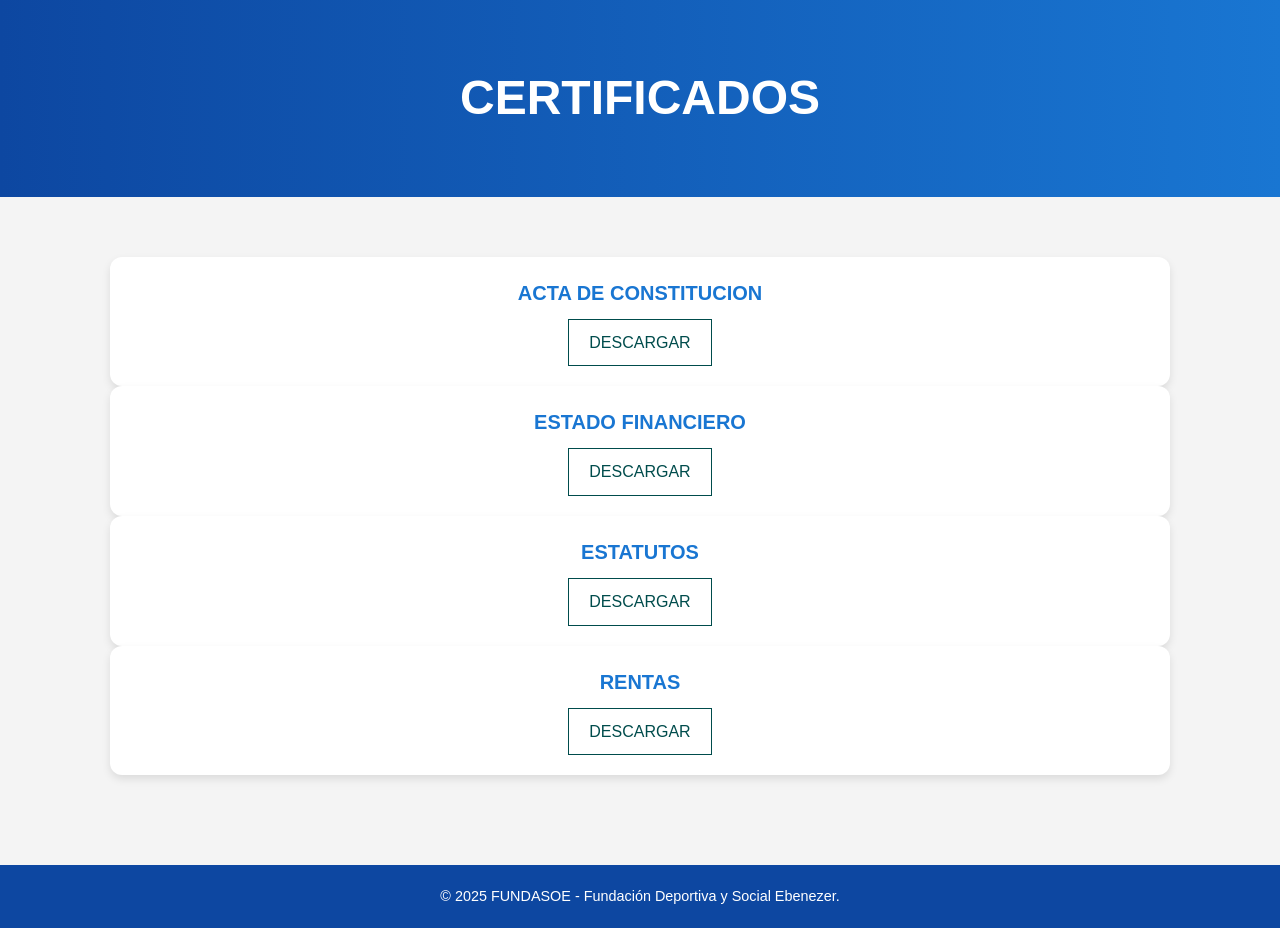
<file: cf.html>
<!DOCTYPE html>
<html lang="es">
<head>
  <meta charset="UTF-8">
  <meta name="viewport" content="width=device-width, initial-scale=1.0">
  <title>Certificados - FUNDASOE</title>
  <link rel="stylesheet" href="Style.css">
</head>
<body>

  <header class="video-header">

    <div class="video-overlay">
      <h1>CERTIFICADOS</h1>
    </div>
  </header>
 <section class="donaciones-opciones">

      
      <!-- Opción 1 -->
      <div class="donacion-item">
        <h3>ACTA DE CONSTITUCION</h3>
        <a href="ACTA DE CONSTITUCION FUNDASOE.pdf" class="btn">DESCARGAR</a>
      </div>

      <!-- Opción 2 -->
      <div class="donacion-item">
        <h3>ESTADO FINANCIERO</h3>
        <a href="EEFF FUNDASOE AÑO 2025.pdf" class="btn">DESCARGAR</a>
      </div>

      <!-- Opción 3 -->
      <div class="donacion-item">
        <h3>ESTATUTOS</h3>
        <a href="ESTATUTOS FUNDASOE.pdf" class="btn">DESCARGAR</a>
      </div>

      <!-- Opción 4 -->
      <div class="donacion-item">
        <h3>RENTAS</h3>
        <a href="RENTA FUNDASOE AÑO 2025.pdf" class="btn">DESCARGAR</a>
      </div>
    </div>
  </section>
  <footer>
    <p>&copy; 2025 FUNDASOE - Fundación Deportiva y Social Ebenezer.</p>
  </footer>

</body>
</html>
</file>
<file: Style.css>
:root {
    --azul-oscuro: #0d47a1;
    --azul-claro: #1976d2;
    --blanco: #ffffff;
    --gris-fondo: #f4f4f4;
    --sombra: 0 4px 8px rgba(0, 0, 0, 0.1);
}

* {
    margin: 0;
    padding: 0;
    box-sizing: border-box;
}

html {
    scroll-behavior: smooth;
}

body {
    font-family: 'Montserrat', sans-serif;
    background-color: var(--gris-fondo);
    color: #333;
    line-height: 1.6;
}

header {
    background: linear-gradient(to right, var(--azul-oscuro), var(--azul-claro));
    color: var(--blanco);
    padding: 60px 20px;
    text-align: center;
}

header h1 {
    font-size: 3rem;
    font-weight: 800;
}

header p {
    font-size: 1.2rem;
    margin-top: 10px;
}

nav {
    background-color: var(--azul-claro);
    padding: 15px 20px;
    display: flex;
    flex-wrap: wrap;
    justify-content: center;
    gap: 15px;
}

nav a {
    color: var(--blanco);
    text-decoration: none;
    font-weight: 600;
    padding: 8px 12px;
    border-radius: 4px;
    transition: background 0.3s;
}

nav a:hover {
    background-color: #0d47a1;
}

section {
    padding: 60px 20px;
    max-width: 1100px;
    margin: auto;
    background-color: transparent;
    margin-bottom: 30px;
    border-radius: 0;
    box-shadow: none;
}


section h2 {
    color: var(--azul-oscuro);
    font-size: 2rem;
    margin-bottom: 20px;
    border-left: 6px solid var(--azul-oscuro);
    padding-left: 15px;
}

ul {
    list-style: disc;
    margin-left: 40px;
}

.gallery {
    display: grid;
    grid-template-columns: repeat(auto-fit, minmax(220px, 1fr));
    gap: 20px;
    margin-top: 30px;
}

.gallery img {
    width: 100%;
    height: auto;
    border-radius: 8px;
    box-shadow: var(--sombra);
    object-fit: cover;
}

.contacto {
    background-color: #e3f2fd;
    padding: 30px;
    border-radius: 10px;
}

footer {
    background-color: var(--azul-oscuro);
    color: white;
    text-align: center;
    padding: 20px;
    font-size: 0.9rem;
}

@media (max-width: 768px) {
    header h1 {
        font-size: 2rem;
    }

    header p {
        font-size: 1rem;
    }

    section h2 {
        font-size: 1.5rem;
    }

    nav {
        flex-direction: column;
        align-items: center;
    }

    nav a {
        margin: 5px 0;
    }
}

@media (max-width: 480px) {
    .gallery {
        grid-template-columns: 1fr;
    }

    section {
        padding: 40px 15px;
    }
}

.video-banner {
    margin-top: 40px;
    position: relative;
    width: 100vw;
    height: 100vh;
    padding: 0;
    margin: 0;
    left: 0;
    right: 0;
    overflow: hidden;
    max-width: 100% !important;
    display: flex;
    align-items: center;
    justify-content: center;
}

.video-banner video {
    position: absolute;
    top: 0;
    left: 0;
    width: 100%;
    height: 100%;
    object-fit: cover;
    z-index: 1;
}

.video-banner .overlay {
    position: absolute;
    top: 50%;
    left: 50%;
    transform: translate(-50%, -50%);
    z-index: 2;
    text-align: center;
    color: white;
    background: rgba(0, 0, 0, 0.4);
    padding: 20px;
    border-radius: 12px;
}

.video-banner h1 {
    font-size: 2.5rem;
    font-weight: 800;
    margin-bottom: 10px;
}

.video-banner p {
    font-size: 1.2rem;
    font-weight: 400;
}

.slider-banner {
    position: relative;
    width: 100vw;
    height: 100vh;
    margin: 0;
    padding: 0;
    overflow: hidden;
        max-width: 100vw;
    left: 0;
    right: 0;
}

.slider-banner img {
    position: absolute;
    top: 0;
    left: 0;
    width: 100%;
    height: 100%;
    object-fit: cover;
    opacity: 0;
    transition: opacity 1s ease-in-out;
}

.slider-banner img.active {
    opacity: 1;
}

.slider-banner .overlay {
    position: absolute;
    top: 50%;
    left: 50%;
    transform: translate(-50%, -50%);
    z-index: 2;
    text-align: center;
    color: white;
    background: rgba(0, 0, 0, 0.4);
    padding: 20px;
    border-radius: 12px;
}

.slider-banner h1 {
    font-size: 2.5rem;
    font-weight: 800;
    margin-bottom: 10px;
}

.slider-banner p {
    font-size: 1.2rem;
    font-weight: 400;
}

.content-section {
  max-width: 1200px;
  margin: 60px auto;
  padding: 0 20px;
  text-align: center;
}

.content-section h2 {
  font-size: 32px;
  font-weight: bold;
  margin-bottom: 10px;
}

.content-section .subtitle {
  font-size: 18px;
  color: #555;
  margin-bottom: 40px;
}

.content-grid {
  display: flex;
  align-items: center; 
  gap: 40px;
  text-align: left;
}
@media (max-width: 768px) {
  .content-img1 {
    display: none;
  }
}

.content-img {
  flex: 1;
  max-width: 400px;
  height: 500px;
  overflow: hidden;
  border-radius: 12px;
}

.content-img1 {
  flex: 1;
  max-width: 4500px;
  height: 800px;
  overflow: hidden;
  border-radius: 12px;
}

.content-img img {
  width: 100%;
  height: 100%;
  object-fit: cover;
  display: block;
  border-radius: 12px;
}

.content-img img {
  width: 100%;
  height: 100%;
  object-fit: cover;
  display: block;
  border-radius: 12px;
}

.content-text {
  flex: 2;
}

.content-text h4 {
  color: #0d47a1;
  font-size: 18px;
  margin-bottom: 10px;
}

.content-text h3 {
  font-size: 28px;
  font-weight: bold;
  margin-bottom: 20px;
}

.content-text p {
  font-size: 16px;
  line-height: 1.6;
  margin-bottom: 20px;
}

.content-text .btn {
  display: inline-block;
  background: #0d47a1;
  color: #fff;
  padding: 12px 24px;
  border-radius: 6px;
  text-decoration: none;
  font-weight: bold;
}

@media (max-width: 768px) {
  .content-grid {
    flex-direction: column;
    text-align: center;
  }

  .content-img {
    width: 100%;
    height: 300px;
    max-width: none;
  }
}

.ayuda {
  text-align: center;
  padding: 60px 20px;
}

.ayuda h2 {
  font-size: 28px;
  margin-bottom: 40px;
  color: #004c4c;
}

.ayuda-contenedor {
  display: flex;
  justify-content: space-around;
  flex-wrap: wrap;
  gap: 30px;
}

.ayuda-item {
  flex: 1 1 300px;
  max-width: 350px;
  text-align: center;
}

.ayuda-item img {
  max-width: 200px;
  margin-bottom: 20px;
}

.ayuda-item h3 {
  font-size: 20px;
  color: #004c4c;
  margin-bottom: 15px;
}

.ayuda-item p {
  font-size: 15px;
  line-height: 1.6;
  margin-bottom: 20px;
  color: #333;
}

.btn {
  display: inline-block;
  padding: 10px 20px;
  border: 1px solid #004c4c;
  color: #004c4c;
  text-decoration: none;
  transition: 0.3s;
}

.btn:hover {
  background-color: #004c4c;
  color: white;
}

/* Estilo de la sección de donaciones */
.donaciones-banner img {
  width: 100%;
  height: auto;
  border-radius: 12px;
  margin-bottom: 40px;
}

.donaciones-opciones {
  text-align: center;
  padding: 60px 20px;
}

.donaciones-opciones h2 {
  font-size: 28px;
  margin-bottom: 40px;
  color: var(--azul-oscuro);
}

.donaciones-grid {
  display: grid;
  grid-template-columns: repeat(auto-fit, minmax(250px, 1fr));
  gap: 30px;
}

.donacion-item {
  background: white;
  border-radius: 12px;
  padding: 20px;
  box-shadow: var(--sombra);
  text-align: center;
}

.donacion-item img {
  width: 100%;
  height: 250px;
  object-fit: cover;
  border-radius: 8px;
  margin-bottom: 15px;
}

.donacion-item h3 {
  color: var(--azul-claro);
  font-size: 20px;
  margin-bottom: 10px;
}

.donacion-item p {
  font-size: 18px;
  font-weight: bold;
  margin-bottom: 15px;
  color: #333;
}
</file>
